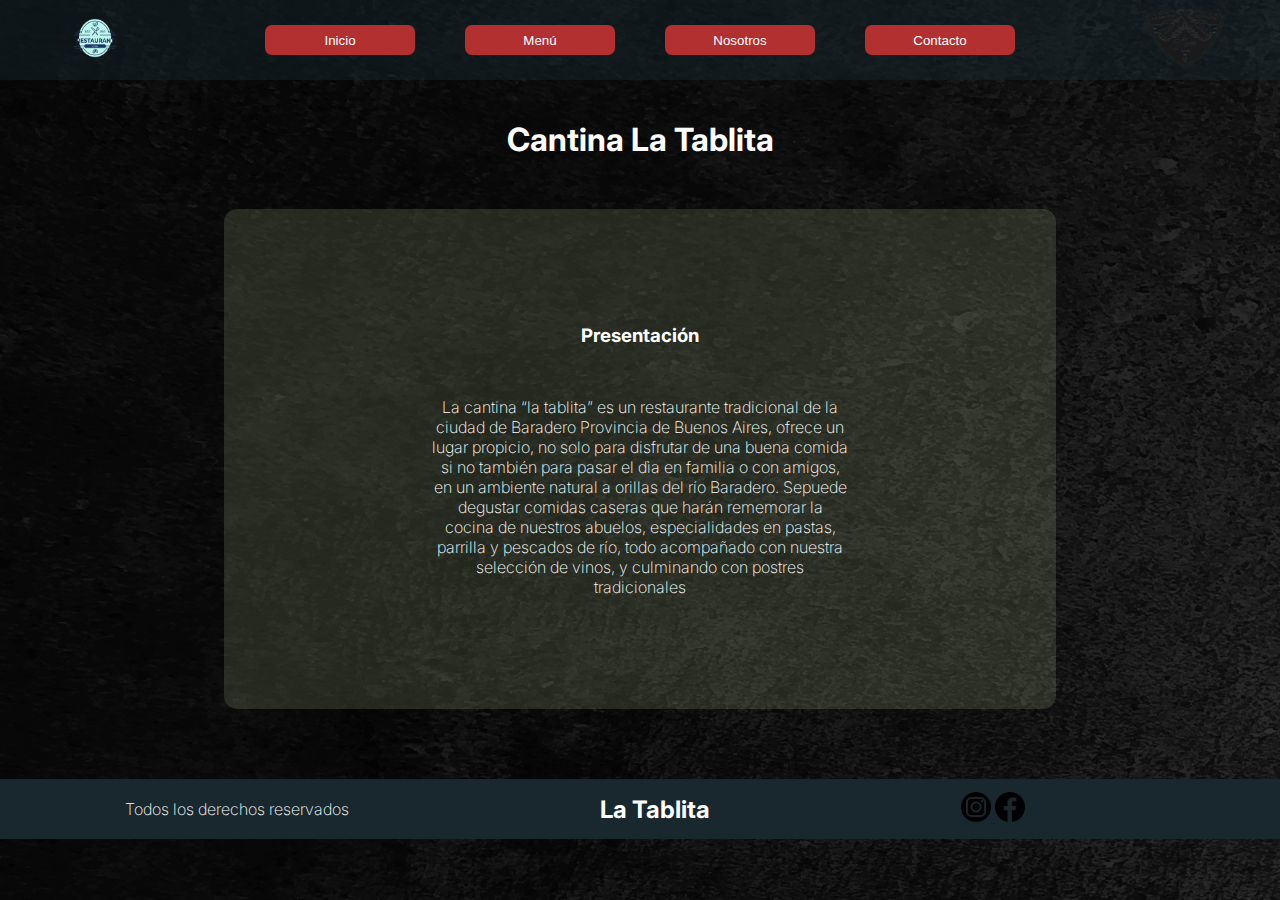
<file: index.html>
<!DOCTYPE html>
<html lang="en">
  <head>
    <meta charset="UTF-8" />
    <meta http-equiv="X-UA-Compatible" content="IE=edge" />
    <meta name="viewport" content="width=device-width, initial-scale=1.0" />
    <title>La Tablita</title>
    <link rel="stylesheet" href="style.css" />
    <link rel="preconnect" href="https://fonts.googleapis.com">
    <link rel="preconnect" href="https://fonts.gstatic.com" crossorigin>
    <link href="https://fonts.googleapis.com/css2?family=Inter:wght@200;400;700;800&display=swap" rel="stylesheet">
  </head>

  <body>
    <nav class="navbar">
      <div class="navbar-logo">
        <img
          class="navbar-logo__logo"
          src="./img/restaurant-logo.png"
          alt="Restaurant logo"
        />
      </div>
      <div class="navbar-btns">
        <a href="index.html">
            <button class="navbar-btns__btn">Inicio</button>
        </a>
       <a href="menu.html">
        <button class="navbar-btns__btn">Menú</button>
       </a>
        <a href="nosotros.html">
            <button class="navbar-btns__btn">Nosotros</button>
        </a>
        <a href="contacto.html">
            <button class="navbar-btns__btn">Contacto</button>
        </a>
      </div>
      <div class="navbar-logo">
        <img
          class="navbar-logo__logo"
          src="./img/beer-logo.png"
          alt="Beer logo"
        />
      </div>
    </nav>
    <div class="title">
      <h1>Cantina La Tablita</h1>
    </div>
    <main class="main">
      <div class="main-content">
        <h3 class="main-content__title">Presentación</h3>
        <p class="main-content__text">
          La cantina “la tablita” es un restaurante tradicional de la ciudad de
          Baradero Provincia de Buenos Aires, ofrece un lugar propicio, no solo
          para disfrutar de una buena comida si no también para pasar el dìa en
          familia o con amigos, en un ambiente natural a orillas del río
          Baradero. Sepuede degustar comidas caseras que harán rememorar la
          cocina de nuestros abuelos, especialidades en pastas, parrilla y
          pescados de río, todo acompañado con nuestra selección de vinos, y
          culminando con postres tradicionales
        </p>
      </div>
    </main>
    <footer class="footer">
        <p>Todos los derechos reservados</p>
        <h2>La Tablita</h2>
        <div class="footer-social">
            <a href="contacto.html">
                <img src="./img/instagram-logo.png" alt="Social Logo" class="footer-social__logo">
            </a>
                <a href=""></a>
           <a href="contacto.html">
            <img src="./img/facebook-logo.png" alt="Social Logo" class="footer-social__logo">
           </a>
        </div>
      </div>
    </footer>
  </body>
</html>
</file>
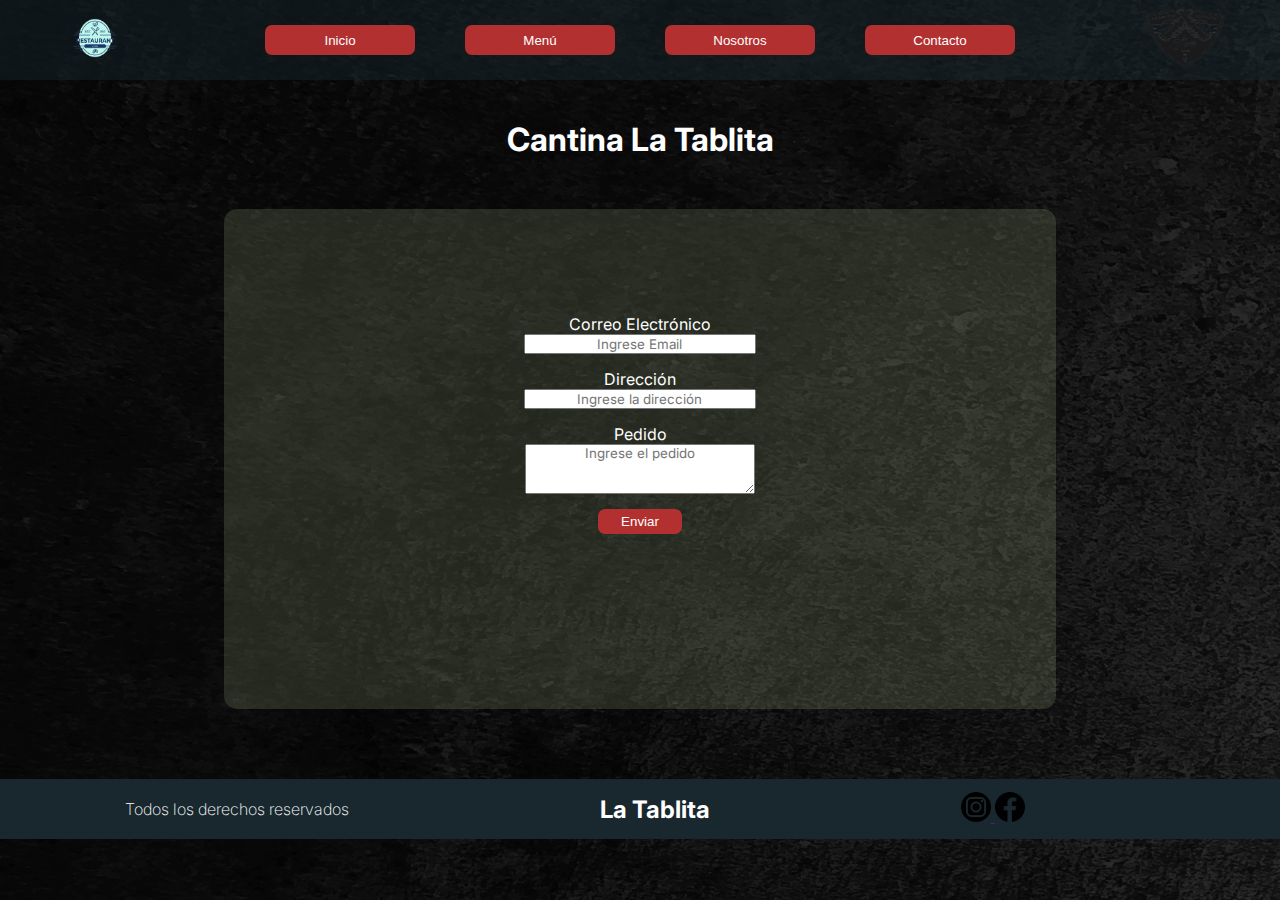
<file: contacto.html>
<!DOCTYPE html>
<html lang="en">

<head>
  <meta charset="UTF-8" />
  <meta http-equiv="X-UA-Compatible" content="IE=edge" />
  <meta name="viewport" content="width=device-width, initial-scale=1.0" />
  <title>La Tablita</title>
  <link rel="stylesheet" href="style.css" />
  <link rel="preconnect" href="https://fonts.googleapis.com">
  <link rel="preconnect" href="https://fonts.gstatic.com" crossorigin>
  <link href="https://fonts.googleapis.com/css2?family=Inter:wght@200;400;700;800&display=swap" rel="stylesheet">
</head>

<body>
  <nav class="navbar">
    <div class="navbar-logo">
      <img class="navbar-logo__logo" src="./img/restaurant-logo.png" alt="Restaurant logo" />
    </div>
    <div class="navbar-btns">
      <a href="index.html">
        <button class="navbar-btns__btn">Inicio</button>
      </a>
      <a href="menu.html">
        <button class="navbar-btns__btn">Menú</button>
      </a>
      <a href="nosotros.html">
        <button class="navbar-btns__btn">Nosotros</button>
      </a>
      <a href="contacto.html">
        <button class="navbar-btns__btn">Contacto</button>
      </a>
    </div>
    <div class="navbar-logo">
      <img class="navbar-logo__logo" src="./img/beer-logo.png" alt="Beer logo" />
    </div>
  </nav>
  <div class="title">
    <h1>Cantina La Tablita</h1>
  </div>
  <main class="main">
    <div class="main-content">
      <form action="" id="retorno">
        <div class="form-area">
          <label class="form-label" for="inputCorreoElectronico"> Correo Electrónico </label>
          <input type="email" class="form-input" id="inputCorreoElectronico" name="email" placeholder="Ingrese Email">
        </div>
        <div class="form-area">
          <label class="form-label" for="inputDireccion"> Dirección </label>
          <input class="form-input" id="inputDireccion" name="direccion" placeholder="Ingrese la dirección">
        </div>
        <div class="form-area">
          <label class="form-label" for="inputPedido">Pedido</label>
          <textarea class="form-input" id="inputPedido" name="pedido" placeholder="Ingrese el pedido"
            rows="3"></textarea>
        </div>
        <div>
          <button class="btn-submit" type="submit" id="enviar">Enviar</button>
        </div>
      </form>
      <script src="validar.js"></script>
    </div>
  </main>
  <footer class="footer">
    <p>Todos los derechos reservados</p>
    <h2>La Tablita</h2>
    <div class="footer-social">
      <a href="">
        <img src="./img/instagram-logo.png" alt="Social Logo" class="footer-social__logo">
      </a>
      <a href="#"></a>
      <a href="">
        <img src="./img/facebook-logo.png" alt="Social Logo" class="footer-social__logo">
      </a>
    </div>
    </div>
  </footer>
</body>

</html>
</file>
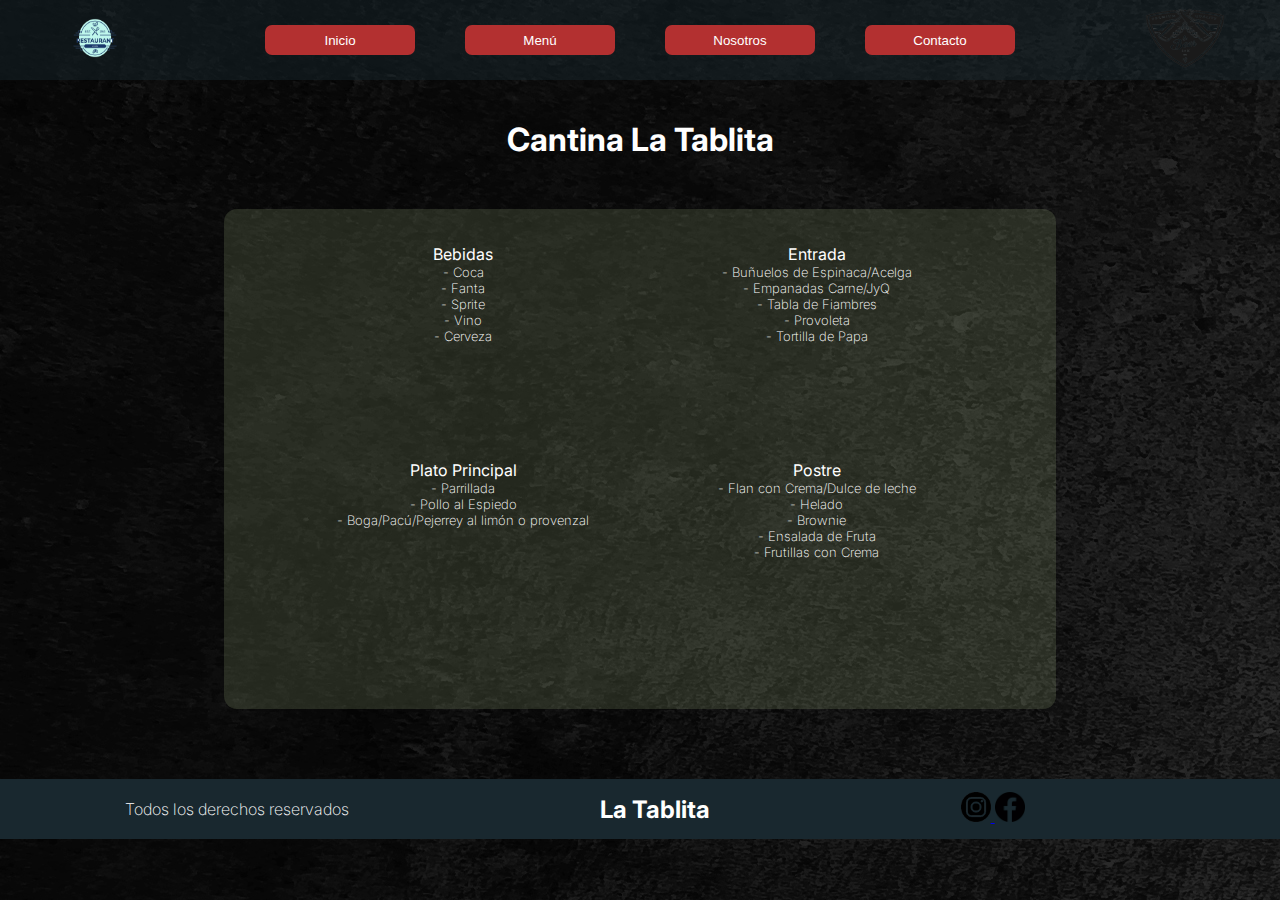
<file: menu.html>
<!DOCTYPE html>
<html lang="en">

<head>
  <meta charset="UTF-8" />
  <meta http-equiv="X-UA-Compatible" content="IE=edge" />
  <meta name="viewport" content="width=device-width, initial-scale=1.0" />
  <title>La Tablita</title>
  <link rel="stylesheet" href="style.css" />
  <link rel="preconnect" href="https://fonts.googleapis.com">
  <link rel="preconnect" href="https://fonts.gstatic.com" crossorigin>
  <link href="https://fonts.googleapis.com/css2?family=Inter:wght@200;400;700;800&display=swap" rel="stylesheet">
</head>
<nav class="navbar">
  <div class="navbar-logo">
    <img class="navbar-logo__logo" src="./img/restaurant-logo.png" alt="Restaurant logo" />
  </div>
  <div class="navbar-btns">
    <a href="index.html">
      <button class="navbar-btns__btn">Inicio</button>
    </a>
    <a href="menu.html">
      <button class="navbar-btns__btn">Menú</button>
    </a>
    <a href="nosotros.html">
      <button class="navbar-btns__btn">Nosotros</button>
    </a>
    <a href="contacto.html">
      <button class="navbar-btns__btn">Contacto</button>
    </a>
  </div>
  <div class="navbar-logo">
    <img class="navbar-logo__logo" src="./img/beer-logo.png" alt="Beer logo" />
  </div>
</nav>
<div class="title">
  <h1>Cantina La Tablita</h1>
</div>
<main class="main">
  <div class="list-menu">
    <div class="menu">
      <p class="menu-tittle">Bebidas</p>
      <small class="menu-list" >- Coca</small>
      <small class="menu-list" >- Fanta</small>
      <small class="menu-list" >- Sprite</small>
      <small class="menu-list" >- Vino</small>
      <small class="menu-list" >- Cerveza</small>
    </div>
    <div class="menu">
      <p class="menu-tittle">Entrada</p>
      <small class="menu-list" >- Buñuelos de Espinaca/Acelga</small>
      <small class="menu-list" >- Empanadas Carne/JyQ</small>
      <small class="menu-list" >- Tabla de Fiambres</small>
      <small class="menu-list" >- Provoleta</small>
      <small class="menu-list" >- Tortilla de Papa</small>
    </div>
  </div>
  <div class="list-menu">
    <div class="menu">
      <p class="menu-tittle">Plato Principal</p>
      <small class="menu-list">- Parrillada</small>
      <small class="menu-list" >- Pollo al Espiedo</small>
      <small class="menu-list" >- Boga/Pacú/Pejerrey al limón o provenzal</small>
    </div>
    <div class="menu">
      <p class="menu-tittle">Postre</p>
      <small class="menu-list">- Flan con Crema/Dulce de leche</small>
      <small class="menu-list" >- Helado</small>
      <small class="menu-list" >- Brownie</small>
      <small class="menu-list" >- Ensalada de Fruta</small>
      <small class="menu-list" >- Frutillas con Crema</small>
    </div>
  </div>
</main>
<footer class="footer">
  <p>Todos los derechos reservados</p>
  <h2>La Tablita</h2>
  <div class="footer-social">
    <a href="contacto.html">
      <img src="./img/instagram-logo.png" alt="" class="footer-social__logo">
    </a>
    <a href="#"></a>
    <a href="contacto.html">
      <img src="./img/facebook-logo.png" alt="" class="footer-social__logo">
    </a>
  </div>
  </div>
</footer>
</body>

</html>
</file>
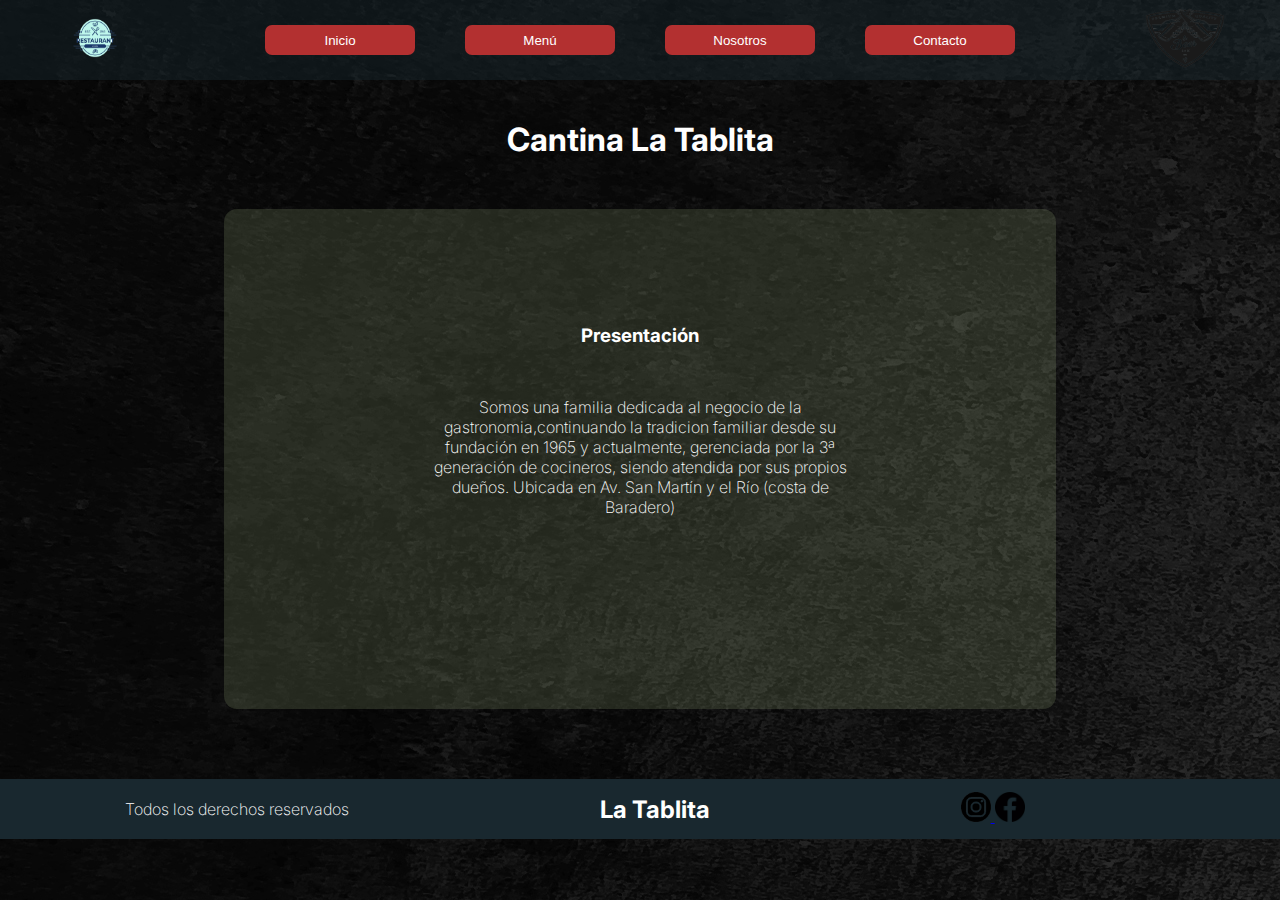
<file: nosotros.html>
<!DOCTYPE html>
<html lang="en">

<head>
  <meta charset="UTF-8" />
  <meta http-equiv="X-UA-Compatible" content="IE=edge" />
  <meta name="viewport" content="width=device-width, initial-scale=1.0" />
  <title>La Tablita</title>
  <link rel="stylesheet" href="style.css" />
  <link rel="preconnect" href="https://fonts.googleapis.com">
  <link rel="preconnect" href="https://fonts.gstatic.com" crossorigin>
  <link href="https://fonts.googleapis.com/css2?family=Inter:wght@200;400;700;800&display=swap" rel="stylesheet">
</head>
<nav class="navbar">
  <div class="navbar-logo">
    <img class="navbar-logo__logo" src="./img/restaurant-logo.png" alt="Restaurant logo" />
  </div>
  <div class="navbar-btns">
    <a href="index.html">
      <button class="navbar-btns__btn">Inicio</button>
    </a>
    <a href="menu.html">
      <button class="navbar-btns__btn">Menú</button>
    </a>
    <a href="nosotros.html">
      <button class="navbar-btns__btn">Nosotros</button>
    </a>
    <a href="contacto.html">
      <button class="navbar-btns__btn">Contacto</button>
    </a>
  </div>
  <div class="navbar-logo">
    <img class="navbar-logo__logo" src="./img/beer-logo.png" alt="Beer logo" />
  </div>
</nav>
<div class="title">
  <h1>Cantina La Tablita</h1>
</div>
<main class="main">
  <div class="main-content">
    <h3 class="main-content__title">Presentación</h3>
    <p class="main-content__text">
      Somos una familia dedicada al negocio de la gastronomia,continuando la tradicion familiar desde su fundación en
      1965 y
      actualmente, gerenciada por la 3ª generación de cocineros, siendo atendida por sus propios dueños.

      Ubicada en Av. San Martín y el Río (costa de Baradero)
    </p>
  </div>
</main>
<footer class="footer">
  <p>Todos los derechos reservados</p>
  <h2>La Tablita</h2>
  <div class="footer-social">
    <a href="contacto.html">
      <img src="./img/instagram-logo.png" alt="" class="footer-social__logo">
    </a>
    <a href="#"></a>
    <a href="contacto.html">
      <img src="./img/facebook-logo.png" alt="" class="footer-social__logo">
    </a>
  </div>
  </div>
</footer>
</body>

</html>
</file>
<file: style.css>
* {
  margin: 0;
  padding: 0;
}

body {
  background-image: url("./img/background.jpg");
  color: #fff;
  font-family: "Inter", sans-serif;
  font-weight: 200;
}

/*Mobile*/
.btn-submit{
  margin-top: 15px;
  width: 20%;
  height: 25px;
  border: none;
  cursor: pointer;  
  border-radius: 7px;
  background-color: #b33030;
  color:#fff;
  font-weight: 400;
}

.form-label{
  color: #fff;
  font-weight: 400;
}

.form-area{
  margin-top: 15px;
  display: flex;
  flex-direction: column;
  align-items: center;
}

.list-menu {
  width: 85%;
  display: flex;
}

.menu-tittle {
  font-size: 16px;
  font-weight: 400;
}

.menu-list {
  font-size: 13px;
}

.menu {
  margin-top: 5%;
  width: 50%;
  height: 20vh;
  flex-direction: column;
   display: flex;
}

.form-input {
  text-align: center;
  width: 55%;
  font-family: "Inter", sans-serif !important;
}
.navbar {
  display: flex;
  justify-content: space-around;
  align-items: center;
  width: 100%;
  background: #19282f73;
}

.navbar-logo__logo {
  width: 100px;
  height: 100px;
}

.navbar-btns {
  display: flex;
  flex-direction: column;
}
.navbar-btns__btn {
  margin: 5px 25px;
  width: 100px;
  height: 25px;
  border: none;
  border-radius: 7px;
  background-color: #b33030;
  cursor: pointer;
  color: #fff;
  font-weight: 400;
}

.navbar-btns__btn:hover {
  background: #b33020;
  border: 1px solid #fff;
}

.title {
  display: flex;
  justify-content: center;
  margin: 40px 0;
  font-weight: 700;
}

.main {
  display: flex;
  flex-direction: column;
  align-items: center;
  text-align: center;
  width: 85%;
  height: 500px;
  margin: auto;
  margin-top: 50px;
  background: #d3eca726;
  border: none;
  border-radius: 13px;
}

.main-content {
  width: 80%;
  display: flex;
  flex-direction: column;
}

.main-content__title {
  margin-top: 25px;
  margin-bottom: 50px;
}

.footer {
  display: flex;
  align-items: center;
  flex-direction: column-reverse;
  justify-content: space-around;
  margin-top: 25vh;
  background-color: #19282f;
  height: 110px;
}
.footer-social__logo {
  width: 30px;
  height: 30px;
  cursor: pointer;
}

/* Desktop */

@media only screen and (min-width: 678px) {
  .navbar {
    height: 80px;
  }
  .navbar-btns {
    flex-direction: row;
  }
  .navbar-logo__logo {
    width: 90px;
    height: 70px;
  }
  .navbar-btns__btn {
    width: 150px;
    height: 30px;
  }

  .footer {
    flex-direction: row;
    justify-content: space-around;
    margin-top: 70px;
    height: 60px;
  }
  .footer-social {
    margin-right: 130px;
  }
  .main {
    width: 65%;
  }
  .main-content {
    width: 50%;
    margin-top: 90px;
  }
}
</file>
